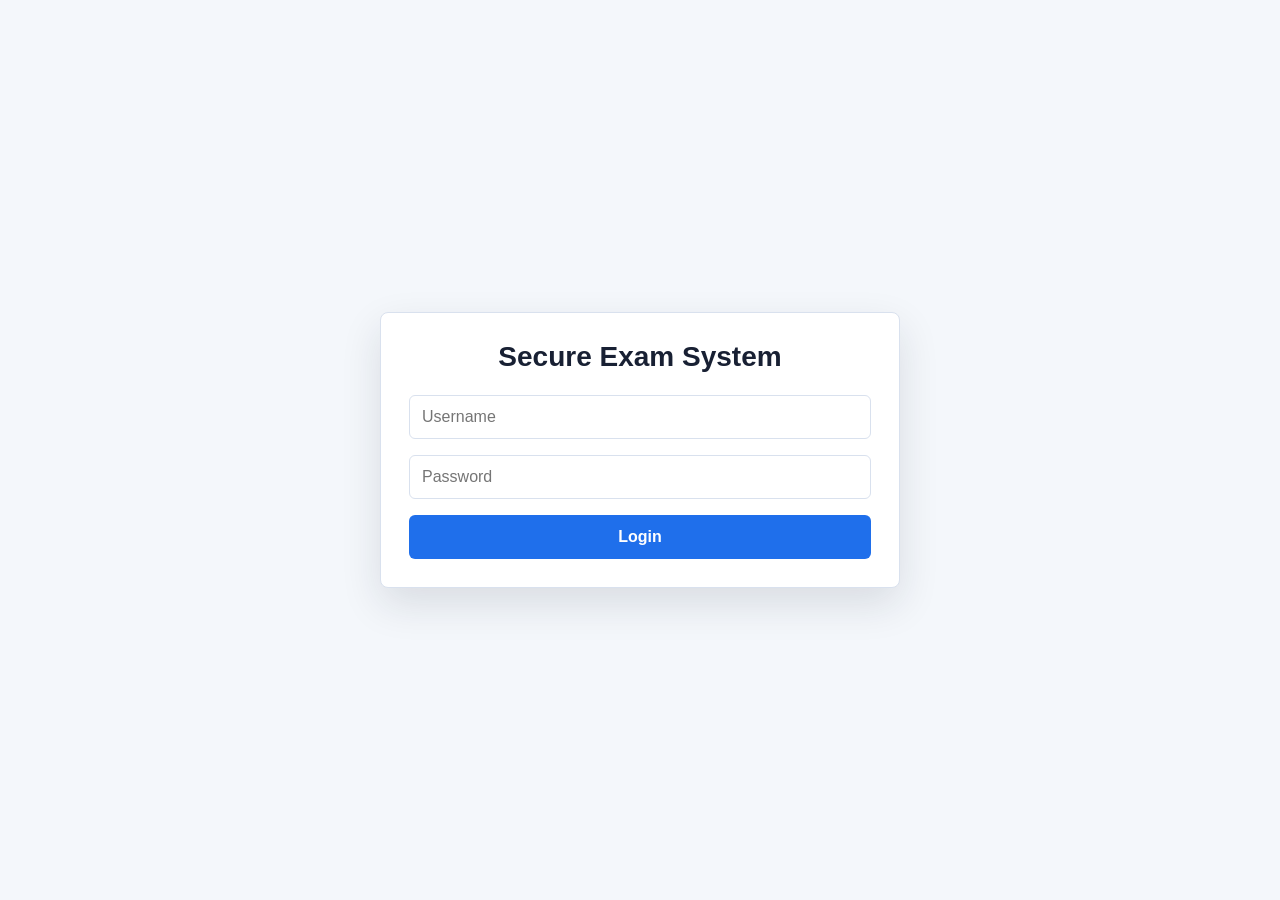
<file: templates/index.html>
﻿<!DOCTYPE html>
<html lang="en">
<head>
    <meta charset="UTF-8">
    <meta name="viewport" content="width=device-width, initial-scale=1.0">
    <title>Secure Exam System</title>
    <link rel="stylesheet" href="/static/style.css">
</head>
<body class="center-screen">
    <main class="panel login-panel">
        <h1>Secure Exam System</h1>
        <form action="/login" method="POST" class="stack">
            <input type="text" name="username" placeholder="Username" required>
            <input type="password" name="password" placeholder="Password" required>
            <button type="submit">Login</button>
        </form>
    </main>
</body>
</html>
</file>
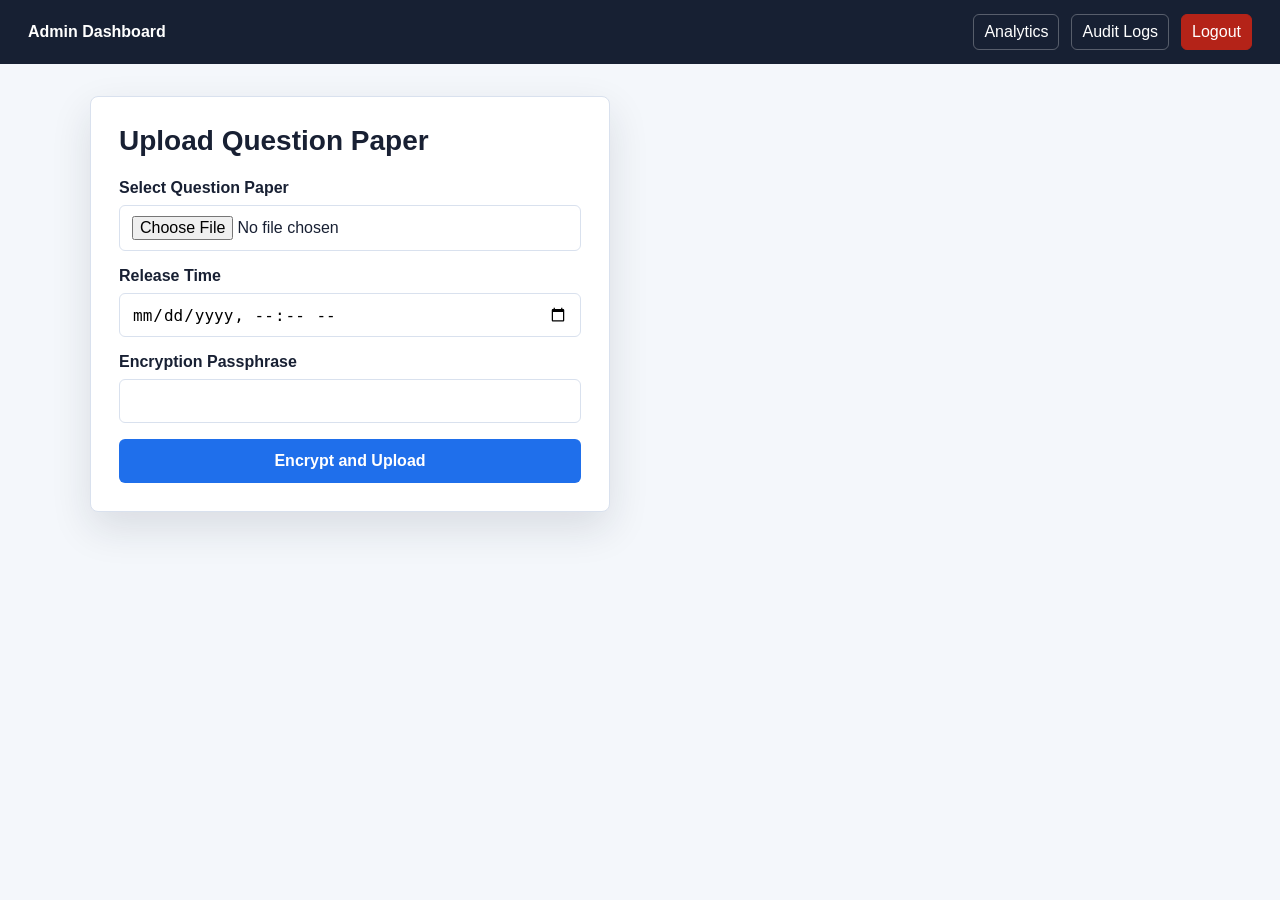
<file: templates/admin.html>
﻿<!DOCTYPE html>
<html lang="en">
<head>
    <meta charset="UTF-8">
    <meta name="viewport" content="width=device-width, initial-scale=1.0">
    <title>Admin Dashboard</title>
    <link rel="stylesheet" href="/static/style.css">
</head>
<body>
    <header class="topbar">
        <strong>Admin Dashboard</strong>
        <nav>
            <a href="/dashboard">Analytics</a>
            <a href="/logs">Audit Logs</a>
            <a class="danger" href="/logout">Logout</a>
        </nav>
    </header>
    <main class="page">
        <section class="panel">
            <h1>Upload Question Paper</h1>
            <form action="/upload" method="POST" enctype="multipart/form-data" class="stack busy-form">
                <label>
                    Select Question Paper
                    <input type="file" name="file" required>
                </label>
                <label>
                    Release Time
                    <input type="datetime-local" name="release_time" required>
                </label>
                <label>
                    Encryption Passphrase
                    <input type="password" name="passphrase" required>
                </label>
                <button type="submit" data-busy-text="Encrypting...">Encrypt and Upload</button>
            </form>
        </section>
    </main>
    <script>
        document.querySelectorAll('.busy-form').forEach(function (form) {
            form.addEventListener('submit', function () {
                var button = form.querySelector('button[type="submit"]');
                if (button) {
                    button.disabled = true;
                    button.textContent = button.dataset.busyText || 'Working...';
                }
            });
        });
    </script>
</body>
</html>
</file>
<file: static/style.css>
﻿:root {
    --bg: #f4f7fb;
    --ink: #182033;
    --muted: #657085;
    --panel: #ffffff;
    --line: #d9e1ee;
    --primary: #1f6feb;
    --primary-dark: #174ea6;
    --danger: #b42318;
    --shadow: 0 16px 40px rgba(24, 32, 51, 0.12);
}

* {
    box-sizing: border-box;
}

body {
    margin: 0;
    min-height: 100vh;
    color: var(--ink);
    background: var(--bg);
    font-family: Arial, Helvetica, sans-serif;
}

.center-screen {
    display: grid;
    place-items: center;
    padding: 24px;
}

.topbar {
    min-height: 64px;
    display: flex;
    align-items: center;
    justify-content: space-between;
    gap: 20px;
    padding: 0 28px;
    background: #172033;
    color: #fff;
}

.topbar nav {
    display: flex;
    gap: 12px;
    flex-wrap: wrap;
}

.topbar a {
    color: #fff;
    text-decoration: none;
    padding: 8px 10px;
    border: 1px solid rgba(255, 255, 255, 0.28);
    border-radius: 6px;
}

.topbar a.danger {
    background: var(--danger);
    border-color: var(--danger);
}

.page {
    width: min(1100px, calc(100% - 32px));
    margin: 32px auto;
}

.panel {
    width: min(520px, 100%);
    background: var(--panel);
    border: 1px solid var(--line);
    border-radius: 8px;
    box-shadow: var(--shadow);
    padding: 28px;
}

.panel.wide {
    width: 100%;
}

.login-panel {
    text-align: center;
}

h1 {
    margin: 0 0 22px;
    font-size: 28px;
}

.stack {
    display: grid;
    gap: 16px;
}

label {
    display: grid;
    gap: 8px;
    font-weight: 700;
    text-align: left;
}

input {
    width: 100%;
    min-height: 44px;
    padding: 10px 12px;
    border: 1px solid var(--line);
    border-radius: 6px;
    font-size: 16px;
    background: #fff;
}

button,
.button {
    display: inline-flex;
    align-items: center;
    justify-content: center;
    min-height: 44px;
    padding: 10px 16px;
    color: #fff;
    background: var(--primary);
    border: 0;
    border-radius: 6px;
    font-size: 16px;
    font-weight: 700;
    text-decoration: none;
    cursor: pointer;
}

button:hover,
.button:hover {
    background: var(--primary-dark);
}

button:disabled {
    background: var(--muted);
    cursor: wait;
}

.button.small {
    min-height: 34px;
    font-size: 14px;
}

.muted {
    color: var(--muted);
    word-break: break-word;
}

a {
    color: var(--primary-dark);
}

.stats {
    display: grid;
    grid-template-columns: repeat(3, minmax(0, 1fr));
    gap: 16px;
    margin-bottom: 24px;
}

.stat {
    background: #fff;
    border: 1px solid var(--line);
    border-radius: 8px;
    padding: 20px;
    box-shadow: var(--shadow);
}

.stat span {
    display: block;
    color: var(--muted);
    margin-bottom: 8px;
}

.stat strong {
    font-size: 34px;
}

table {
    width: 100%;
    border-collapse: collapse;
    overflow-wrap: anywhere;
}

th,
td {
    padding: 12px;
    border-bottom: 1px solid var(--line);
    text-align: left;
}

th {
    background: #edf2f8;
}

@media (max-width: 720px) {
    .topbar {
        align-items: flex-start;
        flex-direction: column;
        padding: 16px;
    }

    .stats {
        grid-template-columns: 1fr;
    }

    .panel {
        padding: 20px;
    }
}
</file>
